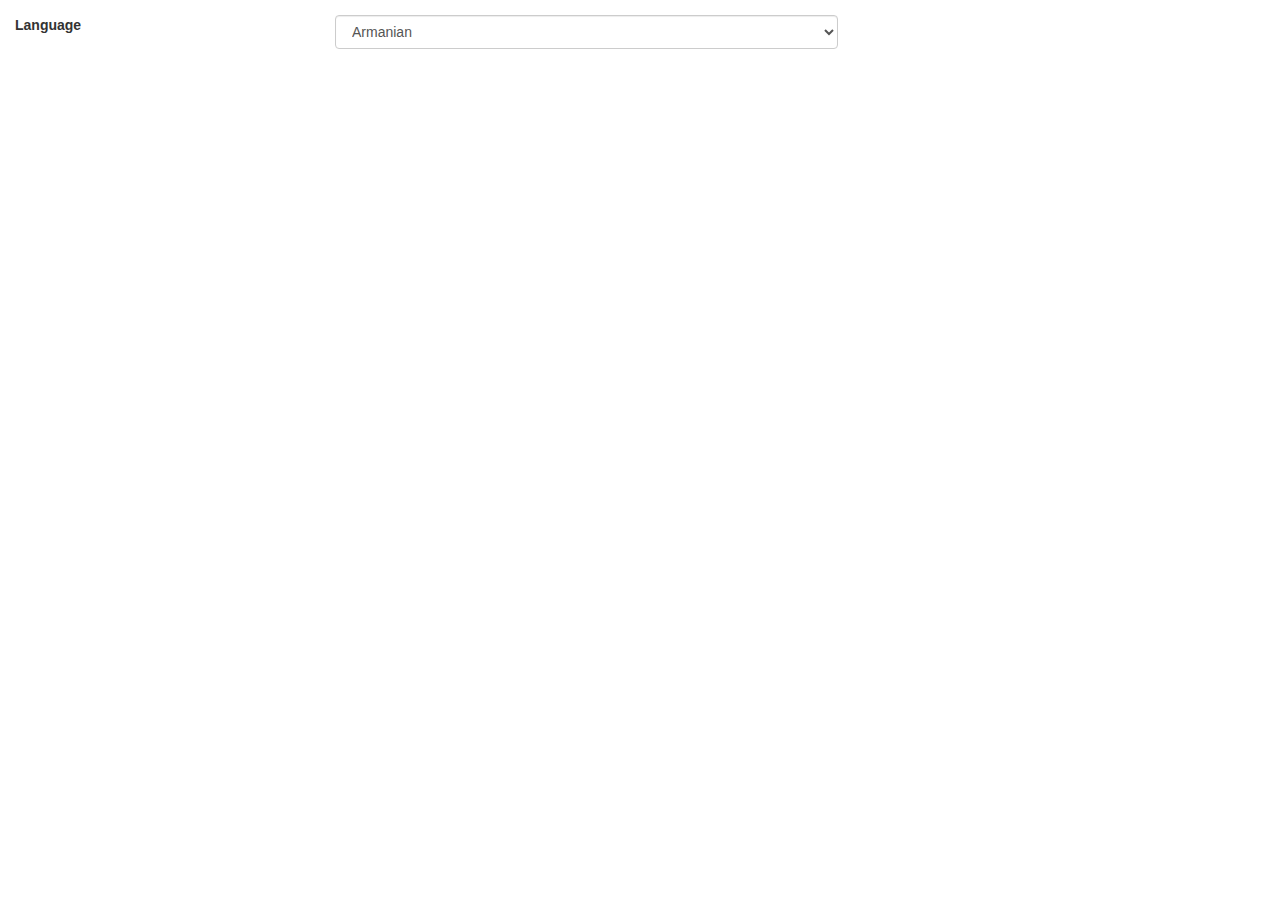
<file: examples.html>
<!DOCTYPE html>
<html lang="en">
  <head>
    <meta charset="utf-8">
    <meta http-equiv="X-UA-Compatible" content="IE=edge">
    <meta name="viewport" content="width=device-width, initial-scale=1">
    <!-- The above 3 meta tags *must* come first in the head; any other head content must come *after* these tags -->
    <title>Bootstrap 101 Template</title>

    <!-- Bootstrap -->
    
    <link href="css/bootstrap.min.css" rel="stylesheet">
    <link href="css/myMcss.css" rel="stylesheet">
    

    <!-- HTML5 shim and Respond.js for IE8 support of HTML5 elements and media queries -->
    <!-- WARNING: Respond.js doesn't work if you view the page via file:// -->
    <!--[if lt IE 9]>
      <script src="https://oss.maxcdn.com/html5shiv/3.7.3/html5shiv.min.js"></script>
      <script src="https://oss.maxcdn.com/respond/1.4.2/respond.min.js"></script>
    <![endif]-->
  </head>
  <body>
   
   <div class="form-group">
        <label class="col-xs-3 control-label">Language</label>
        <div class="col-xs-5 selectContainer">
            <select id = "mySelect" name="language" class="form-control" onchange="getAlphabet(this.value)">
                
                <option value="am">Armanian</option>
                <option value="en">English</option>
                <option value="ru">Russian</option>
                
            </select>
        </div>
	   
    </div>
    <p id = "al"></p>
    
    

    <!-- jQuery (necessary for Bootstrap's JavaScript plugins) -->
    <script src="https://ajax.googleapis.com/ajax/libs/jquery/1.12.4/jquery.min.js"></script>
    <!-- Include all compiled plugins (below), or include individual files as needed -->
    <script src="js/bootstrap.min.js"></script>
    <script src="js/examples.js"></script>
  </body>
</html>
</file>
<file: css/myMcss.css>
#myDiv{
	border: 1px solid #000;
	width: 150px;
	height: 150px;
	text-align: center;
	text-align-last: center;
	display: flex;
	justify-content: center; /* align horizontal */
	align-items: center;
	cursor: pointer;
}
</file>
